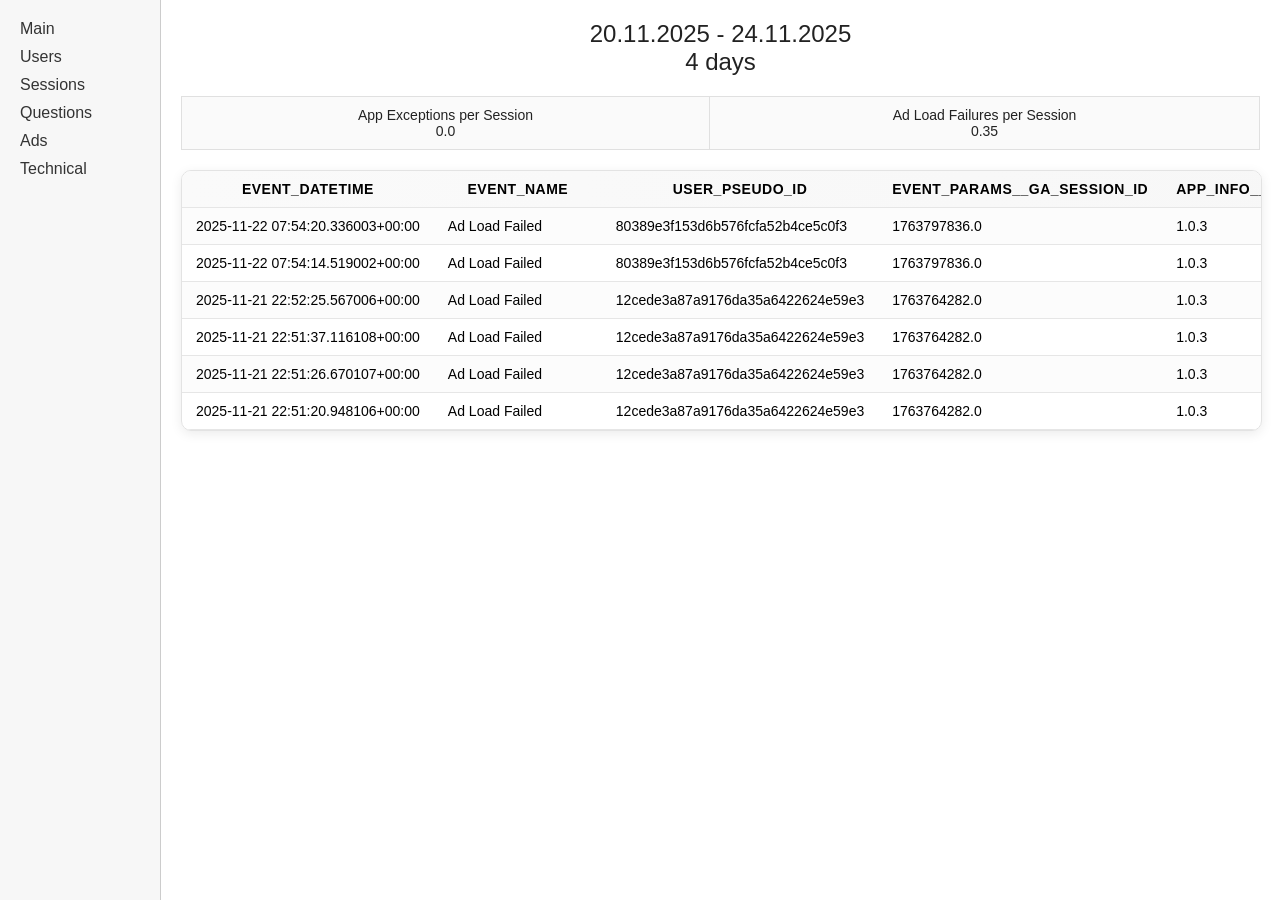
<file: docs/technical.html>
<!DOCTYPE html>
<html lang="en">
<head>
<meta charset="UTF-8" />
<title>Technical</title>


    <link rel="stylesheet" href="style.css" />



</head>
<body>

<div class="container">
    <nav class="sidebar">
        <a href="index.html">Main</a>
        <a href="users.html">Users</a>
        <a href="sessions.html">Sessions</a>
        <a href="questions.html">Questions</a>
        <a href="ads.html">Ads</a>
        <a href="technical.html">Technical</a>
    </nav>

    <main class="content">
        <div class="kpi-header">
            20.11.2025 - 24.11.2025 <br> 4 days
        </div>

        
<div>
    <table class ="kpi-table">

	<tbody>
		<tr>
			<td>App Exceptions per Session<br /> 0.0</td>
			<td>Ad Load Failures per Session<br /> 0.35</td>
        </tr>       

            </tbody>         
</table></div>

<div class="table-scroll-container">
    <table class="table-scroll new-user-table">

            <thead>
                <tr>
                    
                        <th>event_datetime</th>
                    
                        <th>event_name</th>
                    
                        <th>user_pseudo_id</th>
                    
                        <th>event_params__ga_session_id</th>
                    
                        <th>app_info__version</th>
                    
                        <th>device__mobile_marketing_name</th>
                    
                        <th>device__operating_system_version</th>
                    
                        <th>prev_event_name</th>
                    
                        <th>prev_event_menu</th>
                    
                        <th>event_params__ad_network</th>
                    
                        <th>event_params__ad_instance</th>
                    
                        <th>event_params__ad_id</th>
                    
                        <th>event_params__ad_error_code</th>
                    
                        <th>event_server_delay_seconds</th>
                    
                </tr>
            </thead>
            <tbody>
                
                <tr>
                    
                        <td>2025-11-22 07:54:20.336003+00:00</td>
                    
                        <td>Ad Load Failed</td>
                    
                        <td>80389e3f153d6b576fcfa52b4ce5c0f3</td>
                    
                        <td>1763797836.0</td>
                    
                        <td>1.0.3</td>
                    
                        <td>Galaxy A12</td>
                    
                        <td>Android 12</td>
                    
                        <td>Ad Load Failed</td>
                    
                        <td>nan</td>
                    
                        <td>nan</td>
                    
                        <td>nan</td>
                    
                        <td>4f09033a-bee7-4851-9d02-9b62c43338ce</td>
                    
                        <td>627.0</td>
                    
                        <td>546.643</td>
                    
                </tr>
                
                <tr>
                    
                        <td>2025-11-22 07:54:14.519002+00:00</td>
                    
                        <td>Ad Load Failed</td>
                    
                        <td>80389e3f153d6b576fcfa52b4ce5c0f3</td>
                    
                        <td>1763797836.0</td>
                    
                        <td>1.0.3</td>
                    
                        <td>Galaxy A12</td>
                    
                        <td>Android 12</td>
                    
                        <td>Menu Opened</td>
                    
                        <td>Wheel of Fortune</td>
                    
                        <td>nan</td>
                    
                        <td>nan</td>
                    
                        <td>4f09033a-bee7-4851-9d02-9b62c43338ce</td>
                    
                        <td>627.0</td>
                    
                        <td>546.643</td>
                    
                </tr>
                
                <tr>
                    
                        <td>2025-11-21 22:52:25.567006+00:00</td>
                    
                        <td>Ad Load Failed</td>
                    
                        <td>12cede3a87a9176da35a6422624e59e3</td>
                    
                        <td>1763764282.0</td>
                    
                        <td>1.0.3</td>
                    
                        <td>Galaxy S24+</td>
                    
                        <td>Android 15</td>
                    
                        <td>Menu Opened</td>
                    
                        <td>Crystal Energy Menu</td>
                    
                        <td>nan</td>
                    
                        <td>nan</td>
                    
                        <td>9e381e27-fd1b-4c58-bbcf-6af30d46eb64</td>
                    
                        <td>509.0</td>
                    
                        <td>828.543</td>
                    
                </tr>
                
                <tr>
                    
                        <td>2025-11-21 22:51:37.116108+00:00</td>
                    
                        <td>Ad Load Failed</td>
                    
                        <td>12cede3a87a9176da35a6422624e59e3</td>
                    
                        <td>1763764282.0</td>
                    
                        <td>1.0.3</td>
                    
                        <td>Galaxy S24+</td>
                    
                        <td>Android 15</td>
                    
                        <td>Ad Load Failed</td>
                    
                        <td>nan</td>
                    
                        <td>nan</td>
                    
                        <td>nan</td>
                    
                        <td>04fa1e3b-346c-4fba-82c7-72f81533acd5</td>
                    
                        <td>509.0</td>
                    
                        <td>828.542</td>
                    
                </tr>
                
                <tr>
                    
                        <td>2025-11-21 22:51:26.670107+00:00</td>
                    
                        <td>Ad Load Failed</td>
                    
                        <td>12cede3a87a9176da35a6422624e59e3</td>
                    
                        <td>1763764282.0</td>
                    
                        <td>1.0.3</td>
                    
                        <td>Galaxy S24+</td>
                    
                        <td>Android 15</td>
                    
                        <td>Ad Load Failed</td>
                    
                        <td>nan</td>
                    
                        <td>nan</td>
                    
                        <td>nan</td>
                    
                        <td>04fa1e3b-346c-4fba-82c7-72f81533acd5</td>
                    
                        <td>509.0</td>
                    
                        <td>828.542</td>
                    
                </tr>
                
                <tr>
                    
                        <td>2025-11-21 22:51:20.948106+00:00</td>
                    
                        <td>Ad Load Failed</td>
                    
                        <td>12cede3a87a9176da35a6422624e59e3</td>
                    
                        <td>1763764282.0</td>
                    
                        <td>1.0.3</td>
                    
                        <td>Galaxy S24+</td>
                    
                        <td>Android 15</td>
                    
                        <td>Menu Opened</td>
                    
                        <td>Crystal Energy Menu</td>
                    
                        <td>nan</td>
                    
                        <td>nan</td>
                    
                        <td>04fa1e3b-346c-4fba-82c7-72f81533acd5</td>
                    
                        <td>509.0</td>
                    
                        <td>828.542</td>
                    
                </tr>
                
            </tbody>
        </table>
    </div>

    </main>
</div>

</body>
</html>
</file>
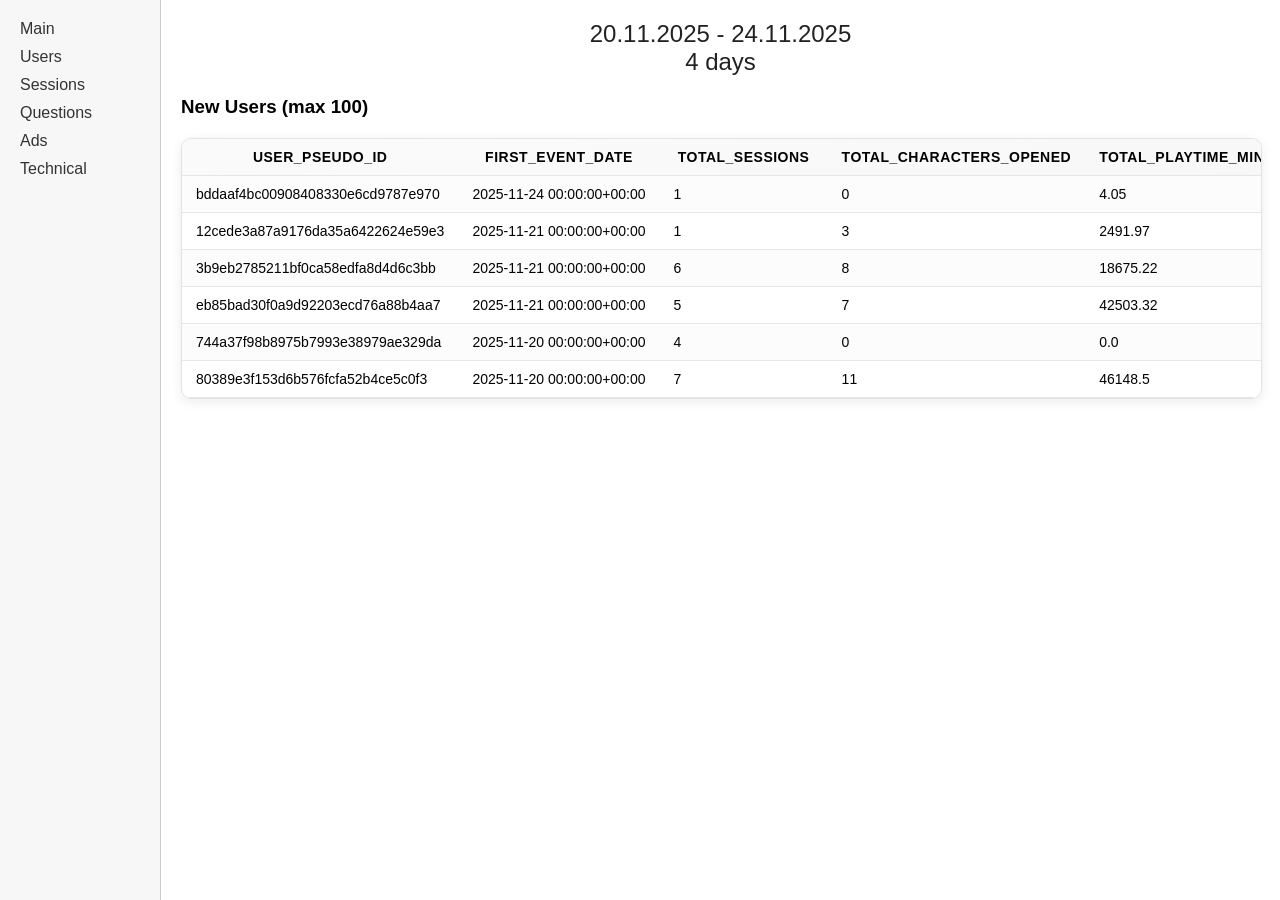
<file: docs/users.html>
<!DOCTYPE html>
<html lang="en">
<head>
<meta charset="UTF-8" />
<title>Users</title>


    <link rel="stylesheet" href="style.css" />



</head>
<body>

<div class="container">
    <nav class="sidebar">
        <a href="index.html">Main</a>
        <a href="users.html">Users</a>
        <a href="sessions.html">Sessions</a>
        <a href="questions.html">Questions</a>
        <a href="ads.html">Ads</a>
        <a href="technical.html">Technical</a>
    </nav>

    <main class="content">
        <div class="kpi-header">
            20.11.2025 - 24.11.2025 <br> 4 days
        </div>

        
    <div>                        <script type="text/javascript">window.PlotlyConfig = {MathJaxConfig: 'local'};</script>
        <script charset="utf-8" src="https://cdn.plot.ly/plotly-3.3.0.min.js" integrity="sha256-bO3dS6yCpk9aK4gUpNELtCiDeSYvGYnK7jFI58NQnHI=" crossorigin="anonymous"></script>                <div id="d9e554ed-44b4-4df2-9210-5bed9158b54b" class="plotly-graph-div" style="height:100%; width:100%;"></div>            <script type="text/javascript">                window.PLOTLYENV=window.PLOTLYENV || {};                                if (document.getElementById("d9e554ed-44b4-4df2-9210-5bed9158b54b")) {                    Plotly.newPlot(                        "d9e554ed-44b4-4df2-9210-5bed9158b54b",                        [{"line":{"color":"blue"},"marker":{"size":6},"mode":"lines+markers","x":["2025-11-20T00:00:00.000000000","2025-11-21T00:00:00.000000000","2025-11-22T00:00:00.000000000","2025-11-23T00:00:00.000000000","2025-11-24T00:00:00.000000000"],"y":{"dtype":"i1","bdata":"AgQEAwM="},"type":"scatter"}],                        {"template":{"data":{"histogram2dcontour":[{"type":"histogram2dcontour","colorbar":{"outlinewidth":0,"ticks":""},"colorscale":[[0.0,"#0d0887"],[0.1111111111111111,"#46039f"],[0.2222222222222222,"#7201a8"],[0.3333333333333333,"#9c179e"],[0.4444444444444444,"#bd3786"],[0.5555555555555556,"#d8576b"],[0.6666666666666666,"#ed7953"],[0.7777777777777778,"#fb9f3a"],[0.8888888888888888,"#fdca26"],[1.0,"#f0f921"]]}],"choropleth":[{"type":"choropleth","colorbar":{"outlinewidth":0,"ticks":""}}],"histogram2d":[{"type":"histogram2d","colorbar":{"outlinewidth":0,"ticks":""},"colorscale":[[0.0,"#0d0887"],[0.1111111111111111,"#46039f"],[0.2222222222222222,"#7201a8"],[0.3333333333333333,"#9c179e"],[0.4444444444444444,"#bd3786"],[0.5555555555555556,"#d8576b"],[0.6666666666666666,"#ed7953"],[0.7777777777777778,"#fb9f3a"],[0.8888888888888888,"#fdca26"],[1.0,"#f0f921"]]}],"heatmap":[{"type":"heatmap","colorbar":{"outlinewidth":0,"ticks":""},"colorscale":[[0.0,"#0d0887"],[0.1111111111111111,"#46039f"],[0.2222222222222222,"#7201a8"],[0.3333333333333333,"#9c179e"],[0.4444444444444444,"#bd3786"],[0.5555555555555556,"#d8576b"],[0.6666666666666666,"#ed7953"],[0.7777777777777778,"#fb9f3a"],[0.8888888888888888,"#fdca26"],[1.0,"#f0f921"]]}],"contourcarpet":[{"type":"contourcarpet","colorbar":{"outlinewidth":0,"ticks":""}}],"contour":[{"type":"contour","colorbar":{"outlinewidth":0,"ticks":""},"colorscale":[[0.0,"#0d0887"],[0.1111111111111111,"#46039f"],[0.2222222222222222,"#7201a8"],[0.3333333333333333,"#9c179e"],[0.4444444444444444,"#bd3786"],[0.5555555555555556,"#d8576b"],[0.6666666666666666,"#ed7953"],[0.7777777777777778,"#fb9f3a"],[0.8888888888888888,"#fdca26"],[1.0,"#f0f921"]]}],"surface":[{"type":"surface","colorbar":{"outlinewidth":0,"ticks":""},"colorscale":[[0.0,"#0d0887"],[0.1111111111111111,"#46039f"],[0.2222222222222222,"#7201a8"],[0.3333333333333333,"#9c179e"],[0.4444444444444444,"#bd3786"],[0.5555555555555556,"#d8576b"],[0.6666666666666666,"#ed7953"],[0.7777777777777778,"#fb9f3a"],[0.8888888888888888,"#fdca26"],[1.0,"#f0f921"]]}],"mesh3d":[{"type":"mesh3d","colorbar":{"outlinewidth":0,"ticks":""}}],"scatter":[{"fillpattern":{"fillmode":"overlay","size":10,"solidity":0.2},"type":"scatter"}],"parcoords":[{"type":"parcoords","line":{"colorbar":{"outlinewidth":0,"ticks":""}}}],"scatterpolargl":[{"type":"scatterpolargl","marker":{"colorbar":{"outlinewidth":0,"ticks":""}}}],"bar":[{"error_x":{"color":"#2a3f5f"},"error_y":{"color":"#2a3f5f"},"marker":{"line":{"color":"#E5ECF6","width":0.5},"pattern":{"fillmode":"overlay","size":10,"solidity":0.2}},"type":"bar"}],"scattergeo":[{"type":"scattergeo","marker":{"colorbar":{"outlinewidth":0,"ticks":""}}}],"scatterpolar":[{"type":"scatterpolar","marker":{"colorbar":{"outlinewidth":0,"ticks":""}}}],"histogram":[{"marker":{"pattern":{"fillmode":"overlay","size":10,"solidity":0.2}},"type":"histogram"}],"scattergl":[{"type":"scattergl","marker":{"colorbar":{"outlinewidth":0,"ticks":""}}}],"scatter3d":[{"type":"scatter3d","line":{"colorbar":{"outlinewidth":0,"ticks":""}},"marker":{"colorbar":{"outlinewidth":0,"ticks":""}}}],"scattermap":[{"type":"scattermap","marker":{"colorbar":{"outlinewidth":0,"ticks":""}}}],"scattermapbox":[{"type":"scattermapbox","marker":{"colorbar":{"outlinewidth":0,"ticks":""}}}],"scatterternary":[{"type":"scatterternary","marker":{"colorbar":{"outlinewidth":0,"ticks":""}}}],"scattercarpet":[{"type":"scattercarpet","marker":{"colorbar":{"outlinewidth":0,"ticks":""}}}],"carpet":[{"aaxis":{"endlinecolor":"#2a3f5f","gridcolor":"white","linecolor":"white","minorgridcolor":"white","startlinecolor":"#2a3f5f"},"baxis":{"endlinecolor":"#2a3f5f","gridcolor":"white","linecolor":"white","minorgridcolor":"white","startlinecolor":"#2a3f5f"},"type":"carpet"}],"table":[{"cells":{"fill":{"color":"#EBF0F8"},"line":{"color":"white"}},"header":{"fill":{"color":"#C8D4E3"},"line":{"color":"white"}},"type":"table"}],"barpolar":[{"marker":{"line":{"color":"#E5ECF6","width":0.5},"pattern":{"fillmode":"overlay","size":10,"solidity":0.2}},"type":"barpolar"}],"pie":[{"automargin":true,"type":"pie"}]},"layout":{"autotypenumbers":"strict","colorway":["#636efa","#EF553B","#00cc96","#ab63fa","#FFA15A","#19d3f3","#FF6692","#B6E880","#FF97FF","#FECB52"],"font":{"color":"#2a3f5f"},"hovermode":"closest","hoverlabel":{"align":"left"},"paper_bgcolor":"white","plot_bgcolor":"#E5ECF6","polar":{"bgcolor":"#E5ECF6","angularaxis":{"gridcolor":"white","linecolor":"white","ticks":""},"radialaxis":{"gridcolor":"white","linecolor":"white","ticks":""}},"ternary":{"bgcolor":"#E5ECF6","aaxis":{"gridcolor":"white","linecolor":"white","ticks":""},"baxis":{"gridcolor":"white","linecolor":"white","ticks":""},"caxis":{"gridcolor":"white","linecolor":"white","ticks":""}},"coloraxis":{"colorbar":{"outlinewidth":0,"ticks":""}},"colorscale":{"sequential":[[0.0,"#0d0887"],[0.1111111111111111,"#46039f"],[0.2222222222222222,"#7201a8"],[0.3333333333333333,"#9c179e"],[0.4444444444444444,"#bd3786"],[0.5555555555555556,"#d8576b"],[0.6666666666666666,"#ed7953"],[0.7777777777777778,"#fb9f3a"],[0.8888888888888888,"#fdca26"],[1.0,"#f0f921"]],"sequentialminus":[[0.0,"#0d0887"],[0.1111111111111111,"#46039f"],[0.2222222222222222,"#7201a8"],[0.3333333333333333,"#9c179e"],[0.4444444444444444,"#bd3786"],[0.5555555555555556,"#d8576b"],[0.6666666666666666,"#ed7953"],[0.7777777777777778,"#fb9f3a"],[0.8888888888888888,"#fdca26"],[1.0,"#f0f921"]],"diverging":[[0,"#8e0152"],[0.1,"#c51b7d"],[0.2,"#de77ae"],[0.3,"#f1b6da"],[0.4,"#fde0ef"],[0.5,"#f7f7f7"],[0.6,"#e6f5d0"],[0.7,"#b8e186"],[0.8,"#7fbc41"],[0.9,"#4d9221"],[1,"#276419"]]},"xaxis":{"gridcolor":"white","linecolor":"white","ticks":"","title":{"standoff":15},"zerolinecolor":"white","automargin":true,"zerolinewidth":2},"yaxis":{"gridcolor":"white","linecolor":"white","ticks":"","title":{"standoff":15},"zerolinecolor":"white","automargin":true,"zerolinewidth":2},"scene":{"xaxis":{"backgroundcolor":"#E5ECF6","gridcolor":"white","linecolor":"white","showbackground":true,"ticks":"","zerolinecolor":"white","gridwidth":2},"yaxis":{"backgroundcolor":"#E5ECF6","gridcolor":"white","linecolor":"white","showbackground":true,"ticks":"","zerolinecolor":"white","gridwidth":2},"zaxis":{"backgroundcolor":"#E5ECF6","gridcolor":"white","linecolor":"white","showbackground":true,"ticks":"","zerolinecolor":"white","gridwidth":2}},"shapedefaults":{"line":{"color":"#2a3f5f"}},"annotationdefaults":{"arrowcolor":"#2a3f5f","arrowhead":0,"arrowwidth":1},"geo":{"bgcolor":"white","landcolor":"#E5ECF6","subunitcolor":"white","showland":true,"showlakes":true,"lakecolor":"white"},"title":{"x":0.05},"mapbox":{"style":"light"}}},"xaxis":{"title":{"text":"Date"},"tickformat":"%Y-%m-%d"},"yaxis":{"title":{"text":"Number of Unique Users"},"dtick":1},"title":{"text":"Unique Users Per Day"}},                        {"responsive": true}                    )                };            </script>        </div>
    <div>                        <script type="text/javascript">window.PlotlyConfig = {MathJaxConfig: 'local'};</script>
        <script charset="utf-8" src="https://cdn.plot.ly/plotly-3.3.0.min.js" integrity="sha256-bO3dS6yCpk9aK4gUpNELtCiDeSYvGYnK7jFI58NQnHI=" crossorigin="anonymous"></script>                <div id="9aa69bc1-5871-4b7b-8b0c-db14495fa798" class="plotly-graph-div" style="height:100%; width:100%;"></div>            <script type="text/javascript">                window.PLOTLYENV=window.PLOTLYENV || {};                                if (document.getElementById("9aa69bc1-5871-4b7b-8b0c-db14495fa798")) {                    Plotly.newPlot(                        "9aa69bc1-5871-4b7b-8b0c-db14495fa798",                        [{"line":{"color":"orange"},"marker":{"size":6},"mode":"lines+markers","x":["2025-11-20T00:00:00.000000000","2025-11-21T00:00:00.000000000","2025-11-22T00:00:00.000000000","2025-11-23T00:00:00.000000000","2025-11-24T00:00:00.000000000"],"y":{"dtype":"i1","bdata":"AAAAAAE="},"type":"scatter"}],                        {"template":{"data":{"histogram2dcontour":[{"type":"histogram2dcontour","colorbar":{"outlinewidth":0,"ticks":""},"colorscale":[[0.0,"#0d0887"],[0.1111111111111111,"#46039f"],[0.2222222222222222,"#7201a8"],[0.3333333333333333,"#9c179e"],[0.4444444444444444,"#bd3786"],[0.5555555555555556,"#d8576b"],[0.6666666666666666,"#ed7953"],[0.7777777777777778,"#fb9f3a"],[0.8888888888888888,"#fdca26"],[1.0,"#f0f921"]]}],"choropleth":[{"type":"choropleth","colorbar":{"outlinewidth":0,"ticks":""}}],"histogram2d":[{"type":"histogram2d","colorbar":{"outlinewidth":0,"ticks":""},"colorscale":[[0.0,"#0d0887"],[0.1111111111111111,"#46039f"],[0.2222222222222222,"#7201a8"],[0.3333333333333333,"#9c179e"],[0.4444444444444444,"#bd3786"],[0.5555555555555556,"#d8576b"],[0.6666666666666666,"#ed7953"],[0.7777777777777778,"#fb9f3a"],[0.8888888888888888,"#fdca26"],[1.0,"#f0f921"]]}],"heatmap":[{"type":"heatmap","colorbar":{"outlinewidth":0,"ticks":""},"colorscale":[[0.0,"#0d0887"],[0.1111111111111111,"#46039f"],[0.2222222222222222,"#7201a8"],[0.3333333333333333,"#9c179e"],[0.4444444444444444,"#bd3786"],[0.5555555555555556,"#d8576b"],[0.6666666666666666,"#ed7953"],[0.7777777777777778,"#fb9f3a"],[0.8888888888888888,"#fdca26"],[1.0,"#f0f921"]]}],"contourcarpet":[{"type":"contourcarpet","colorbar":{"outlinewidth":0,"ticks":""}}],"contour":[{"type":"contour","colorbar":{"outlinewidth":0,"ticks":""},"colorscale":[[0.0,"#0d0887"],[0.1111111111111111,"#46039f"],[0.2222222222222222,"#7201a8"],[0.3333333333333333,"#9c179e"],[0.4444444444444444,"#bd3786"],[0.5555555555555556,"#d8576b"],[0.6666666666666666,"#ed7953"],[0.7777777777777778,"#fb9f3a"],[0.8888888888888888,"#fdca26"],[1.0,"#f0f921"]]}],"surface":[{"type":"surface","colorbar":{"outlinewidth":0,"ticks":""},"colorscale":[[0.0,"#0d0887"],[0.1111111111111111,"#46039f"],[0.2222222222222222,"#7201a8"],[0.3333333333333333,"#9c179e"],[0.4444444444444444,"#bd3786"],[0.5555555555555556,"#d8576b"],[0.6666666666666666,"#ed7953"],[0.7777777777777778,"#fb9f3a"],[0.8888888888888888,"#fdca26"],[1.0,"#f0f921"]]}],"mesh3d":[{"type":"mesh3d","colorbar":{"outlinewidth":0,"ticks":""}}],"scatter":[{"fillpattern":{"fillmode":"overlay","size":10,"solidity":0.2},"type":"scatter"}],"parcoords":[{"type":"parcoords","line":{"colorbar":{"outlinewidth":0,"ticks":""}}}],"scatterpolargl":[{"type":"scatterpolargl","marker":{"colorbar":{"outlinewidth":0,"ticks":""}}}],"bar":[{"error_x":{"color":"#2a3f5f"},"error_y":{"color":"#2a3f5f"},"marker":{"line":{"color":"#E5ECF6","width":0.5},"pattern":{"fillmode":"overlay","size":10,"solidity":0.2}},"type":"bar"}],"scattergeo":[{"type":"scattergeo","marker":{"colorbar":{"outlinewidth":0,"ticks":""}}}],"scatterpolar":[{"type":"scatterpolar","marker":{"colorbar":{"outlinewidth":0,"ticks":""}}}],"histogram":[{"marker":{"pattern":{"fillmode":"overlay","size":10,"solidity":0.2}},"type":"histogram"}],"scattergl":[{"type":"scattergl","marker":{"colorbar":{"outlinewidth":0,"ticks":""}}}],"scatter3d":[{"type":"scatter3d","line":{"colorbar":{"outlinewidth":0,"ticks":""}},"marker":{"colorbar":{"outlinewidth":0,"ticks":""}}}],"scattermap":[{"type":"scattermap","marker":{"colorbar":{"outlinewidth":0,"ticks":""}}}],"scattermapbox":[{"type":"scattermapbox","marker":{"colorbar":{"outlinewidth":0,"ticks":""}}}],"scatterternary":[{"type":"scatterternary","marker":{"colorbar":{"outlinewidth":0,"ticks":""}}}],"scattercarpet":[{"type":"scattercarpet","marker":{"colorbar":{"outlinewidth":0,"ticks":""}}}],"carpet":[{"aaxis":{"endlinecolor":"#2a3f5f","gridcolor":"white","linecolor":"white","minorgridcolor":"white","startlinecolor":"#2a3f5f"},"baxis":{"endlinecolor":"#2a3f5f","gridcolor":"white","linecolor":"white","minorgridcolor":"white","startlinecolor":"#2a3f5f"},"type":"carpet"}],"table":[{"cells":{"fill":{"color":"#EBF0F8"},"line":{"color":"white"}},"header":{"fill":{"color":"#C8D4E3"},"line":{"color":"white"}},"type":"table"}],"barpolar":[{"marker":{"line":{"color":"#E5ECF6","width":0.5},"pattern":{"fillmode":"overlay","size":10,"solidity":0.2}},"type":"barpolar"}],"pie":[{"automargin":true,"type":"pie"}]},"layout":{"autotypenumbers":"strict","colorway":["#636efa","#EF553B","#00cc96","#ab63fa","#FFA15A","#19d3f3","#FF6692","#B6E880","#FF97FF","#FECB52"],"font":{"color":"#2a3f5f"},"hovermode":"closest","hoverlabel":{"align":"left"},"paper_bgcolor":"white","plot_bgcolor":"#E5ECF6","polar":{"bgcolor":"#E5ECF6","angularaxis":{"gridcolor":"white","linecolor":"white","ticks":""},"radialaxis":{"gridcolor":"white","linecolor":"white","ticks":""}},"ternary":{"bgcolor":"#E5ECF6","aaxis":{"gridcolor":"white","linecolor":"white","ticks":""},"baxis":{"gridcolor":"white","linecolor":"white","ticks":""},"caxis":{"gridcolor":"white","linecolor":"white","ticks":""}},"coloraxis":{"colorbar":{"outlinewidth":0,"ticks":""}},"colorscale":{"sequential":[[0.0,"#0d0887"],[0.1111111111111111,"#46039f"],[0.2222222222222222,"#7201a8"],[0.3333333333333333,"#9c179e"],[0.4444444444444444,"#bd3786"],[0.5555555555555556,"#d8576b"],[0.6666666666666666,"#ed7953"],[0.7777777777777778,"#fb9f3a"],[0.8888888888888888,"#fdca26"],[1.0,"#f0f921"]],"sequentialminus":[[0.0,"#0d0887"],[0.1111111111111111,"#46039f"],[0.2222222222222222,"#7201a8"],[0.3333333333333333,"#9c179e"],[0.4444444444444444,"#bd3786"],[0.5555555555555556,"#d8576b"],[0.6666666666666666,"#ed7953"],[0.7777777777777778,"#fb9f3a"],[0.8888888888888888,"#fdca26"],[1.0,"#f0f921"]],"diverging":[[0,"#8e0152"],[0.1,"#c51b7d"],[0.2,"#de77ae"],[0.3,"#f1b6da"],[0.4,"#fde0ef"],[0.5,"#f7f7f7"],[0.6,"#e6f5d0"],[0.7,"#b8e186"],[0.8,"#7fbc41"],[0.9,"#4d9221"],[1,"#276419"]]},"xaxis":{"gridcolor":"white","linecolor":"white","ticks":"","title":{"standoff":15},"zerolinecolor":"white","automargin":true,"zerolinewidth":2},"yaxis":{"gridcolor":"white","linecolor":"white","ticks":"","title":{"standoff":15},"zerolinecolor":"white","automargin":true,"zerolinewidth":2},"scene":{"xaxis":{"backgroundcolor":"#E5ECF6","gridcolor":"white","linecolor":"white","showbackground":true,"ticks":"","zerolinecolor":"white","gridwidth":2},"yaxis":{"backgroundcolor":"#E5ECF6","gridcolor":"white","linecolor":"white","showbackground":true,"ticks":"","zerolinecolor":"white","gridwidth":2},"zaxis":{"backgroundcolor":"#E5ECF6","gridcolor":"white","linecolor":"white","showbackground":true,"ticks":"","zerolinecolor":"white","gridwidth":2}},"shapedefaults":{"line":{"color":"#2a3f5f"}},"annotationdefaults":{"arrowcolor":"#2a3f5f","arrowhead":0,"arrowwidth":1},"geo":{"bgcolor":"white","landcolor":"#E5ECF6","subunitcolor":"white","showland":true,"showlakes":true,"lakecolor":"white"},"title":{"x":0.05},"mapbox":{"style":"light"}}},"xaxis":{"title":{"text":"Date"},"tickformat":"%Y-%m-%d"},"yaxis":{"title":{"text":"Number of New Users"},"dtick":1},"title":{"text":"New Users Per Day"}},                        {"responsive": true}                    )                };            </script>        </div>
    <div>                        <script type="text/javascript">window.PlotlyConfig = {MathJaxConfig: 'local'};</script>
        <script charset="utf-8" src="https://cdn.plot.ly/plotly-3.3.0.min.js" integrity="sha256-bO3dS6yCpk9aK4gUpNELtCiDeSYvGYnK7jFI58NQnHI=" crossorigin="anonymous"></script>                <div id="fd4ae2aa-5a8a-4021-8b3e-f8838214a642" class="plotly-graph-div" style="height:100%; width:100%;"></div>            <script type="text/javascript">                window.PLOTLYENV=window.PLOTLYENV || {};                                if (document.getElementById("fd4ae2aa-5a8a-4021-8b3e-f8838214a642")) {                    Plotly.newPlot(                        "fd4ae2aa-5a8a-4021-8b3e-f8838214a642",                        [],                        {"template":{"data":{"histogram2dcontour":[{"type":"histogram2dcontour","colorbar":{"outlinewidth":0,"ticks":""},"colorscale":[[0.0,"#0d0887"],[0.1111111111111111,"#46039f"],[0.2222222222222222,"#7201a8"],[0.3333333333333333,"#9c179e"],[0.4444444444444444,"#bd3786"],[0.5555555555555556,"#d8576b"],[0.6666666666666666,"#ed7953"],[0.7777777777777778,"#fb9f3a"],[0.8888888888888888,"#fdca26"],[1.0,"#f0f921"]]}],"choropleth":[{"type":"choropleth","colorbar":{"outlinewidth":0,"ticks":""}}],"histogram2d":[{"type":"histogram2d","colorbar":{"outlinewidth":0,"ticks":""},"colorscale":[[0.0,"#0d0887"],[0.1111111111111111,"#46039f"],[0.2222222222222222,"#7201a8"],[0.3333333333333333,"#9c179e"],[0.4444444444444444,"#bd3786"],[0.5555555555555556,"#d8576b"],[0.6666666666666666,"#ed7953"],[0.7777777777777778,"#fb9f3a"],[0.8888888888888888,"#fdca26"],[1.0,"#f0f921"]]}],"heatmap":[{"type":"heatmap","colorbar":{"outlinewidth":0,"ticks":""},"colorscale":[[0.0,"#0d0887"],[0.1111111111111111,"#46039f"],[0.2222222222222222,"#7201a8"],[0.3333333333333333,"#9c179e"],[0.4444444444444444,"#bd3786"],[0.5555555555555556,"#d8576b"],[0.6666666666666666,"#ed7953"],[0.7777777777777778,"#fb9f3a"],[0.8888888888888888,"#fdca26"],[1.0,"#f0f921"]]}],"contourcarpet":[{"type":"contourcarpet","colorbar":{"outlinewidth":0,"ticks":""}}],"contour":[{"type":"contour","colorbar":{"outlinewidth":0,"ticks":""},"colorscale":[[0.0,"#0d0887"],[0.1111111111111111,"#46039f"],[0.2222222222222222,"#7201a8"],[0.3333333333333333,"#9c179e"],[0.4444444444444444,"#bd3786"],[0.5555555555555556,"#d8576b"],[0.6666666666666666,"#ed7953"],[0.7777777777777778,"#fb9f3a"],[0.8888888888888888,"#fdca26"],[1.0,"#f0f921"]]}],"surface":[{"type":"surface","colorbar":{"outlinewidth":0,"ticks":""},"colorscale":[[0.0,"#0d0887"],[0.1111111111111111,"#46039f"],[0.2222222222222222,"#7201a8"],[0.3333333333333333,"#9c179e"],[0.4444444444444444,"#bd3786"],[0.5555555555555556,"#d8576b"],[0.6666666666666666,"#ed7953"],[0.7777777777777778,"#fb9f3a"],[0.8888888888888888,"#fdca26"],[1.0,"#f0f921"]]}],"mesh3d":[{"type":"mesh3d","colorbar":{"outlinewidth":0,"ticks":""}}],"scatter":[{"fillpattern":{"fillmode":"overlay","size":10,"solidity":0.2},"type":"scatter"}],"parcoords":[{"type":"parcoords","line":{"colorbar":{"outlinewidth":0,"ticks":""}}}],"scatterpolargl":[{"type":"scatterpolargl","marker":{"colorbar":{"outlinewidth":0,"ticks":""}}}],"bar":[{"error_x":{"color":"#2a3f5f"},"error_y":{"color":"#2a3f5f"},"marker":{"line":{"color":"#E5ECF6","width":0.5},"pattern":{"fillmode":"overlay","size":10,"solidity":0.2}},"type":"bar"}],"scattergeo":[{"type":"scattergeo","marker":{"colorbar":{"outlinewidth":0,"ticks":""}}}],"scatterpolar":[{"type":"scatterpolar","marker":{"colorbar":{"outlinewidth":0,"ticks":""}}}],"histogram":[{"marker":{"pattern":{"fillmode":"overlay","size":10,"solidity":0.2}},"type":"histogram"}],"scattergl":[{"type":"scattergl","marker":{"colorbar":{"outlinewidth":0,"ticks":""}}}],"scatter3d":[{"type":"scatter3d","line":{"colorbar":{"outlinewidth":0,"ticks":""}},"marker":{"colorbar":{"outlinewidth":0,"ticks":""}}}],"scattermap":[{"type":"scattermap","marker":{"colorbar":{"outlinewidth":0,"ticks":""}}}],"scattermapbox":[{"type":"scattermapbox","marker":{"colorbar":{"outlinewidth":0,"ticks":""}}}],"scatterternary":[{"type":"scatterternary","marker":{"colorbar":{"outlinewidth":0,"ticks":""}}}],"scattercarpet":[{"type":"scattercarpet","marker":{"colorbar":{"outlinewidth":0,"ticks":""}}}],"carpet":[{"aaxis":{"endlinecolor":"#2a3f5f","gridcolor":"white","linecolor":"white","minorgridcolor":"white","startlinecolor":"#2a3f5f"},"baxis":{"endlinecolor":"#2a3f5f","gridcolor":"white","linecolor":"white","minorgridcolor":"white","startlinecolor":"#2a3f5f"},"type":"carpet"}],"table":[{"cells":{"fill":{"color":"#EBF0F8"},"line":{"color":"white"}},"header":{"fill":{"color":"#C8D4E3"},"line":{"color":"white"}},"type":"table"}],"barpolar":[{"marker":{"line":{"color":"#E5ECF6","width":0.5},"pattern":{"fillmode":"overlay","size":10,"solidity":0.2}},"type":"barpolar"}],"pie":[{"automargin":true,"type":"pie"}]},"layout":{"autotypenumbers":"strict","colorway":["#636efa","#EF553B","#00cc96","#ab63fa","#FFA15A","#19d3f3","#FF6692","#B6E880","#FF97FF","#FECB52"],"font":{"color":"#2a3f5f"},"hovermode":"closest","hoverlabel":{"align":"left"},"paper_bgcolor":"white","plot_bgcolor":"#E5ECF6","polar":{"bgcolor":"#E5ECF6","angularaxis":{"gridcolor":"white","linecolor":"white","ticks":""},"radialaxis":{"gridcolor":"white","linecolor":"white","ticks":""}},"ternary":{"bgcolor":"#E5ECF6","aaxis":{"gridcolor":"white","linecolor":"white","ticks":""},"baxis":{"gridcolor":"white","linecolor":"white","ticks":""},"caxis":{"gridcolor":"white","linecolor":"white","ticks":""}},"coloraxis":{"colorbar":{"outlinewidth":0,"ticks":""}},"colorscale":{"sequential":[[0.0,"#0d0887"],[0.1111111111111111,"#46039f"],[0.2222222222222222,"#7201a8"],[0.3333333333333333,"#9c179e"],[0.4444444444444444,"#bd3786"],[0.5555555555555556,"#d8576b"],[0.6666666666666666,"#ed7953"],[0.7777777777777778,"#fb9f3a"],[0.8888888888888888,"#fdca26"],[1.0,"#f0f921"]],"sequentialminus":[[0.0,"#0d0887"],[0.1111111111111111,"#46039f"],[0.2222222222222222,"#7201a8"],[0.3333333333333333,"#9c179e"],[0.4444444444444444,"#bd3786"],[0.5555555555555556,"#d8576b"],[0.6666666666666666,"#ed7953"],[0.7777777777777778,"#fb9f3a"],[0.8888888888888888,"#fdca26"],[1.0,"#f0f921"]],"diverging":[[0,"#8e0152"],[0.1,"#c51b7d"],[0.2,"#de77ae"],[0.3,"#f1b6da"],[0.4,"#fde0ef"],[0.5,"#f7f7f7"],[0.6,"#e6f5d0"],[0.7,"#b8e186"],[0.8,"#7fbc41"],[0.9,"#4d9221"],[1,"#276419"]]},"xaxis":{"gridcolor":"white","linecolor":"white","ticks":"","title":{"standoff":15},"zerolinecolor":"white","automargin":true,"zerolinewidth":2},"yaxis":{"gridcolor":"white","linecolor":"white","ticks":"","title":{"standoff":15},"zerolinecolor":"white","automargin":true,"zerolinewidth":2},"scene":{"xaxis":{"backgroundcolor":"#E5ECF6","gridcolor":"white","linecolor":"white","showbackground":true,"ticks":"","zerolinecolor":"white","gridwidth":2},"yaxis":{"backgroundcolor":"#E5ECF6","gridcolor":"white","linecolor":"white","showbackground":true,"ticks":"","zerolinecolor":"white","gridwidth":2},"zaxis":{"backgroundcolor":"#E5ECF6","gridcolor":"white","linecolor":"white","showbackground":true,"ticks":"","zerolinecolor":"white","gridwidth":2}},"shapedefaults":{"line":{"color":"#2a3f5f"}},"annotationdefaults":{"arrowcolor":"#2a3f5f","arrowhead":0,"arrowwidth":1},"geo":{"bgcolor":"white","landcolor":"#E5ECF6","subunitcolor":"white","showland":true,"showlakes":true,"lakecolor":"white"},"title":{"x":0.05},"mapbox":{"style":"light"}}},"title":{"text":"No users inactive for more than 7 days"}},                        {"responsive": true}                    )                };            </script>        </div>

<h3>New Users (max 100)</h3>
<div class="table-scroll-container">
    <table class="table-scroll new-user-table">
            <thead>
                <tr>
                    
                        <th>user_pseudo_id</th>
                    
                        <th>first_event_date</th>
                    
                        <th>total_sessions</th>
                    
                        <th>total_characters_opened</th>
                    
                        <th>total_playtime_minutes</th>
                    
                        <th>country</th>
                    
                        <th>install_source</th>
                    
                        <th>operating_system</th>
                    
                        <th>operating_system_version</th>
                    
                        <th>is_limited_ad_tracking</th>
                    
                        <th>device_language</th>
                    
                        <th>version</th>
                    
                        <th>total_ads_watched</th>
                    
                        <th>total_questions_answered</th>
                    
                        <th>game_ended</th>
                    
                        <th>tutorial_completed</th>
                    
                        <th>second_session</th>
                    
                        <th>last_event_date</th>
                    
                        <th>last_event_name</th>
                    
                        <th>Wheel_Impression</th>
                    
                        <th>Wheel_Skips</th>
                    
                        <th>Wheel_Spins</th>
                    
                        <th>passed_10_min</th>
                    
                </tr>
            </thead>
            <tbody>
                
                <tr>
                    
                        <td>bddaaf4bc00908408330e6cd9787e970</td>
                    
                        <td>2025-11-24 00:00:00+00:00</td>
                    
                        <td>1</td>
                    
                        <td>0</td>
                    
                        <td>4.05</td>
                    
                        <td>Türkiye</td>
                    
                        <td>com.android.vending</td>
                    
                        <td>Android</td>
                    
                        <td>Android 13</td>
                    
                        <td>No</td>
                    
                        <td>tr-tr</td>
                    
                        <td>1.0.3</td>
                    
                        <td>0</td>
                    
                        <td>0</td>
                    
                        <td>0</td>
                    
                        <td>0</td>
                    
                        <td>0</td>
                    
                        <td>2025-11-24 00:00:00+00:00</td>
                    
                        <td>Session Started</td>
                    
                        <td>0</td>
                    
                        <td>0</td>
                    
                        <td>0</td>
                    
                        <td>0</td>
                    
                </tr>
                
                <tr>
                    
                        <td>12cede3a87a9176da35a6422624e59e3</td>
                    
                        <td>2025-11-21 00:00:00+00:00</td>
                    
                        <td>1</td>
                    
                        <td>3</td>
                    
                        <td>2491.97</td>
                    
                        <td>Netherlands</td>
                    
                        <td>com.android.vending</td>
                    
                        <td>Android</td>
                    
                        <td>Android 15</td>
                    
                        <td>No</td>
                    
                        <td>en-us</td>
                    
                        <td>1.0.3</td>
                    
                        <td>0</td>
                    
                        <td>18</td>
                    
                        <td>0</td>
                    
                        <td>0</td>
                    
                        <td>0</td>
                    
                        <td>2025-11-21 00:00:00+00:00</td>
                    
                        <td>Question Started</td>
                    
                        <td>0</td>
                    
                        <td>0</td>
                    
                        <td>0</td>
                    
                        <td>1</td>
                    
                </tr>
                
                <tr>
                    
                        <td>3b9eb2785211bf0ca58edfa8d4d6c3bb</td>
                    
                        <td>2025-11-21 00:00:00+00:00</td>
                    
                        <td>6</td>
                    
                        <td>8</td>
                    
                        <td>18675.22</td>
                    
                        <td>Türkiye</td>
                    
                        <td>com.android.vending</td>
                    
                        <td>Android</td>
                    
                        <td>Android 15</td>
                    
                        <td>No</td>
                    
                        <td>tr-tr</td>
                    
                        <td>1.0.3</td>
                    
                        <td>8</td>
                    
                        <td>161</td>
                    
                        <td>0</td>
                    
                        <td>0</td>
                    
                        <td>1</td>
                    
                        <td>2025-11-24 00:00:00+00:00</td>
                    
                        <td>Question Completed</td>
                    
                        <td>6</td>
                    
                        <td>6</td>
                    
                        <td>0</td>
                    
                        <td>1</td>
                    
                </tr>
                
                <tr>
                    
                        <td>eb85bad30f0a9d92203ecd76a88b4aa7</td>
                    
                        <td>2025-11-21 00:00:00+00:00</td>
                    
                        <td>5</td>
                    
                        <td>7</td>
                    
                        <td>42503.32</td>
                    
                        <td>Türkiye</td>
                    
                        <td>com.android.vending</td>
                    
                        <td>Android</td>
                    
                        <td>Android 14</td>
                    
                        <td>No</td>
                    
                        <td>tr-tr</td>
                    
                        <td>1.0.3</td>
                    
                        <td>12</td>
                    
                        <td>80</td>
                    
                        <td>0</td>
                    
                        <td>4</td>
                    
                        <td>1</td>
                    
                        <td>2025-11-23 00:00:00+00:00</td>
                    
                        <td>Session Started</td>
                    
                        <td>1</td>
                    
                        <td>0</td>
                    
                        <td>1</td>
                    
                        <td>1</td>
                    
                </tr>
                
                <tr>
                    
                        <td>744a37f98b8975b7993e38979ae329da</td>
                    
                        <td>2025-11-20 00:00:00+00:00</td>
                    
                        <td>4</td>
                    
                        <td>0</td>
                    
                        <td>0.0</td>
                    
                        <td>Iraq</td>
                    
                        <td>com.android.vending</td>
                    
                        <td>Android</td>
                    
                        <td>Android 15</td>
                    
                        <td>No</td>
                    
                        <td>tr-tr</td>
                    
                        <td>0.2.6</td>
                    
                        <td>0</td>
                    
                        <td>0</td>
                    
                        <td>0</td>
                    
                        <td>0</td>
                    
                        <td>1</td>
                    
                        <td>2025-11-24 00:00:00+00:00</td>
                    
                        <td>Session Started</td>
                    
                        <td>0</td>
                    
                        <td>0</td>
                    
                        <td>0</td>
                    
                        <td>0</td>
                    
                </tr>
                
                <tr>
                    
                        <td>80389e3f153d6b576fcfa52b4ce5c0f3</td>
                    
                        <td>2025-11-20 00:00:00+00:00</td>
                    
                        <td>7</td>
                    
                        <td>11</td>
                    
                        <td>46148.5</td>
                    
                        <td>Türkiye</td>
                    
                        <td>com.android.vending</td>
                    
                        <td>Android</td>
                    
                        <td>Android 12</td>
                    
                        <td>No</td>
                    
                        <td>tr-tr</td>
                    
                        <td>1.0.3</td>
                    
                        <td>8</td>
                    
                        <td>148</td>
                    
                        <td>0</td>
                    
                        <td>0</td>
                    
                        <td>1</td>
                    
                        <td>2025-11-22 00:00:00+00:00</td>
                    
                        <td>Menu Closed</td>
                    
                        <td>3</td>
                    
                        <td>0</td>
                    
                        <td>3</td>
                    
                        <td>1</td>
                    
                </tr>
                
            </tbody>
        </table>
    </div>
</div>


    </main>
</div>

</body>
</html>
</file>
<file: docs/style.css>
/* ------------------- General Layout ------------------- */
body {
    font-family: Inter, Roboto, sans-serif;
    margin: 0;
    padding: 0;
}

.container {
    display: flex;
    height: 100vh;
    width: 100vw;
    max-width: 100%;
    overflow: hidden;        /* prevents flex from enlarging the page */
}

.container > * {
    min-width: 0;            /* critical for preventing horizontal overflow */
}

/* ------------------- Sidebar ------------------- */
nav.sidebar {
    width: 120px;
    background: #f7f7f7;
    border-right: 1px solid #ccc;
    padding: 20px;
}

nav.sidebar a {
    display: block;
    margin-bottom: 10px;
    text-decoration: none;
    color: #333;
    font-weight: 500;
}

nav.sidebar a:hover {
    color: #0077ff;
}

/* ------------------- Main Content ------------------- */
main.content {
    flex: 1;
    padding: 20px;

    /* This is the element that should scroll vertically */
    overflow-y: auto;
    overflow-x: hidden;
}

.kpi-header {
    margin-bottom: 20px;
    font-size: 24px;
    font-weight: 500;
    color: #222;
    text-align: center;
}

/* ------------------- KPI Table ------------------- */
.kpi-table {
    width: 100%;
    border-collapse: collapse;
    text-align: center;
    font-size: 16px;
}

.kpi-table td {
    padding: 10px 15px;
    border: 1px solid #e0e0e0;
    font-size: 14px;
    color: #222;
}

.kpi-table tr:nth-child(odd) {
    background: #fafafa;
}

/* ------------------- Reusable Table Container Scrollbars ------------------- */
.table-scrollbar {
    scrollbar-width: thin;
    scrollbar-color: #b8b8b8 #f0f0f0;
}

.table-scrollbar::-webkit-scrollbar {
    width: 16px;
    height: 16px;
}

.table-scrollbar::-webkit-scrollbar-track {
    background: #f0f0f0;
    border-radius: 8px;
}

.table-scrollbar::-webkit-scrollbar-thumb {
    background: #b8b8b8;
    border-radius: 8px;
}

.table-scrollbar::-webkit-scrollbar-thumb:hover {
    background: #999;
}

.table-scroll-container {
    margin: 20px 0;
    border-radius: 10px;
    max-height: 500px;
    width: 100%;
    max-width: 100%;
    min-width: 0;
    overflow-x: auto;
    overflow-y: hidden;
    box-shadow: 0 3px 12px rgba(0,0,0,0.08);
    border: 1px solid #e3e3e3;

    scrollbar-width: thin;
    scrollbar-color: #b8b8b8 #f0f0f0;
}

.table-scroll-container::-webkit-scrollbar {
    width: 16px;
    height: 16px;
}

.table-scroll-container::-webkit-scrollbar-track {
    background: #f0f0f0;
    border-radius: 8px;
}

.table-scroll-container::-webkit-scrollbar-thumb {
    background: #b8b8b8;
    border-radius: 8px;
}

.table-scroll-container::-webkit-scrollbar-thumb:hover {
    background: #999;
}

.table-scroll {
    width: max-content;
    table-layout: auto;
    border-collapse: collapse;
    font-size: 14px;
}

.table-scroll th,
.table-scroll td {
    padding: 10px 14px;
    border-bottom: 1px solid #e6e6e6;
    white-space: nowrap;
    min-width: 140px;
}

.table-scroll thead {
    background: linear-gradient(90deg, #fafafa, #f1f1f1);
    text-transform: uppercase;
    letter-spacing: 0.5px;
    font-weight: 600;
}

.table-scroll tbody tr:nth-child(odd) {
    background: #fcfcfc;
}

.table-scroll tbody tr:hover {
    background: #eef5ff;
}
</file>
